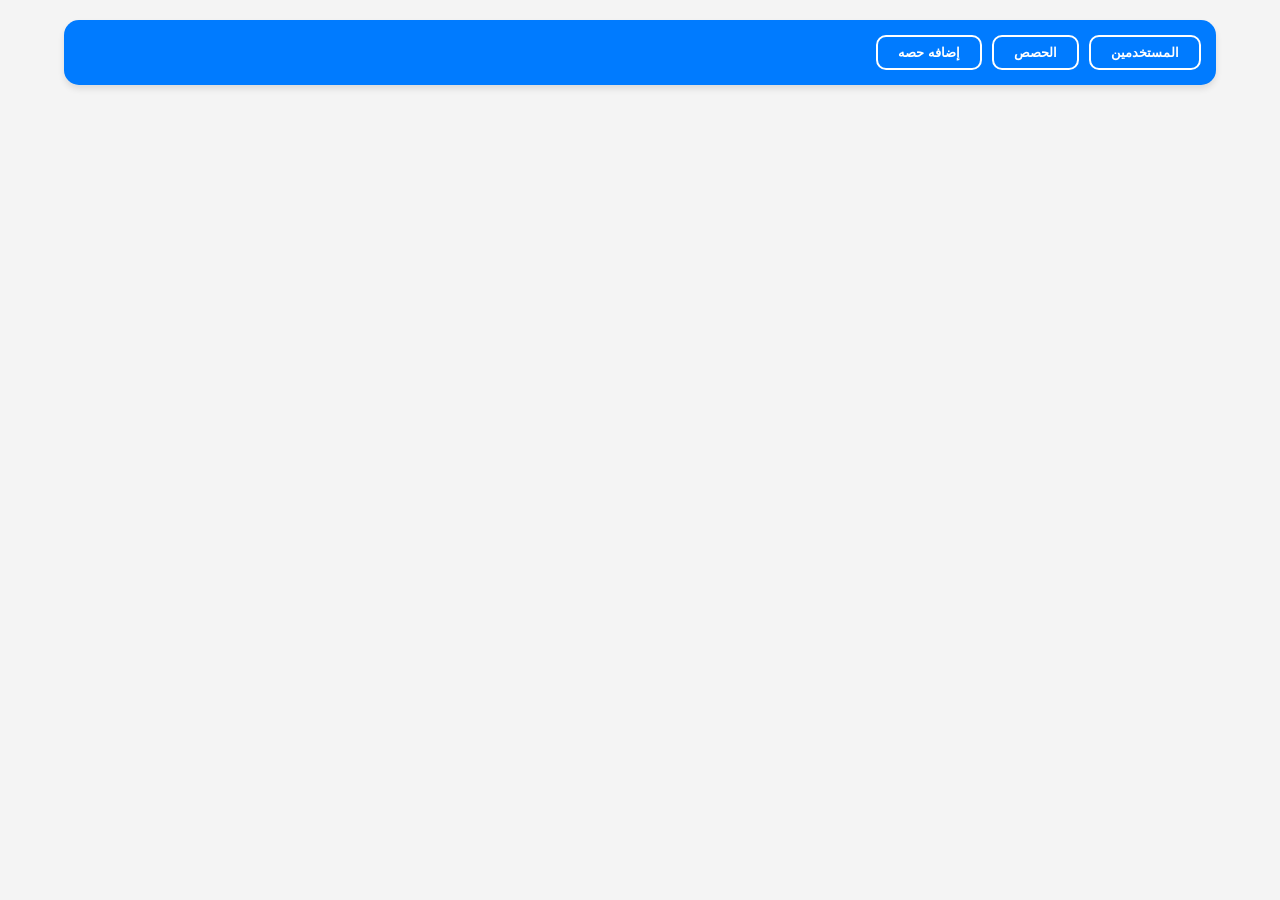
<file: index.html>
<!DOCTYPE html>
<html lang="ar">
<head>
    <meta charset="UTF-8">
    <title>لوحة الطلاب</title>
    <link rel="stylesheet" href="style.css">
</head>
<body>  

<div id="overlay"></div>

<nav class="navbar">
    <div class="nav-links">
        <button class="nav-btn active">المستخدمين</button>
        <button class="nav-btn" onclick="location.href = 'lessons.html'">الحصص</button>
        <button class="nav-btn" onclick="location.href = 'add.html'">إضافه حصه</button>
    </div>
</nav>

<main class="users-container" id="usersContainer">
    <!-- البيانات هتظهر هنا -->
</main>

<script src="main.js"></script>
</body>
</html>
</file>
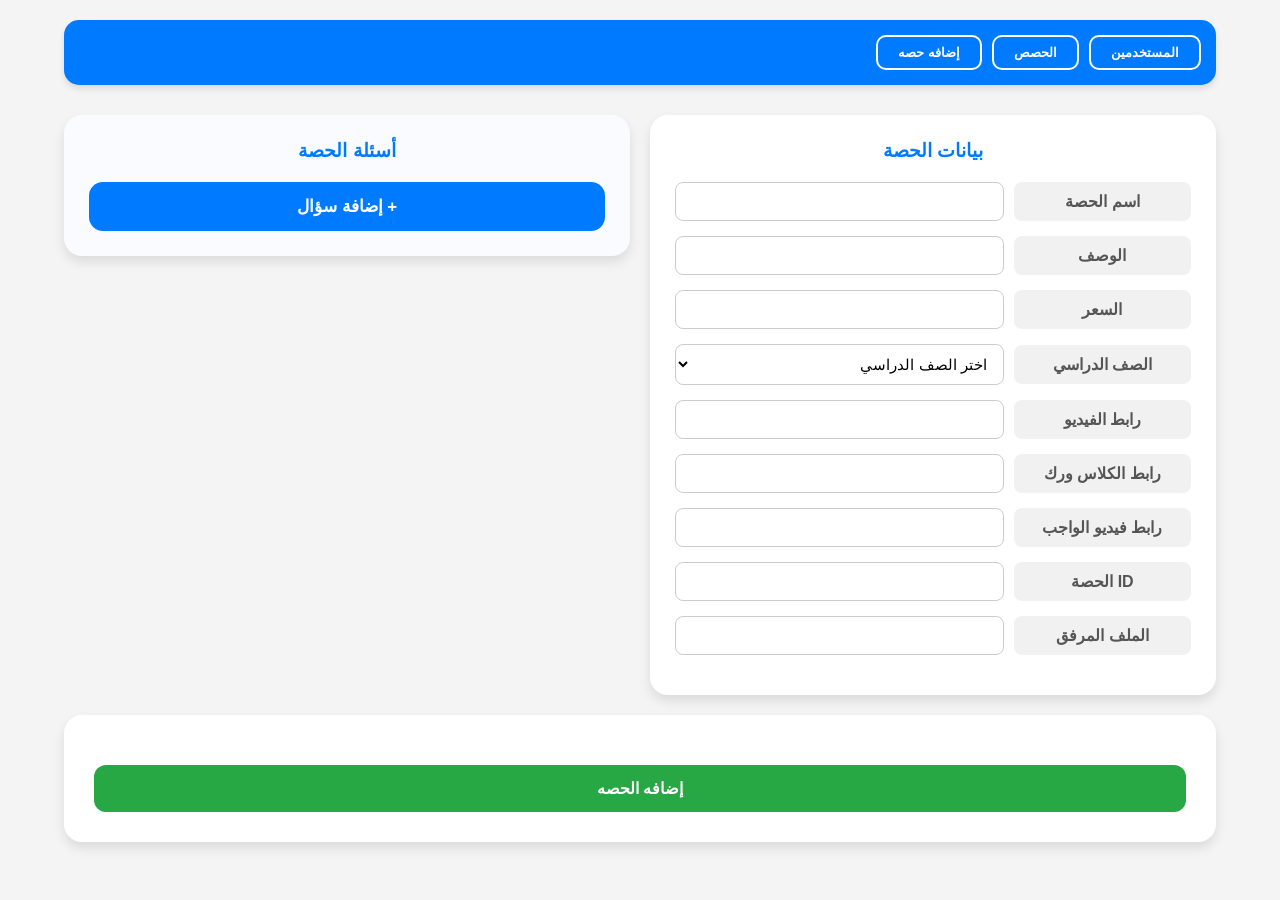
<file: add.html>
<!DOCTYPE html>
<html lang="ar">
<head>
    <meta charset="UTF-8">
    <title>إضافة حصة</title>
    <link rel="stylesheet" href="style.css">
</head>
<body>
<div id="overlay"></div>

<nav class="navbar">
    <div class="nav-links">
        <button class="nav-btn" onclick="location.href = 'index.html'">المستخدمين</button>
        <button class="nav-btn" onclick="location.href = 'lessons.html'">الحصص</button>
        <button class="nav-btn">إضافه حصه</button>
    </div>
</nav>

<main class="users-container add-lesson-layout">

    <!-- بيانات الحصة -->
    <section class="user-card lesson-card">
        <h3 class="card-title">بيانات الحصة</h3>

        <div class="field-row">
            <label>اسم الحصة</label>
            <input type="text" id="lessonName">
        </div>

        <div class="field-row">
            <label>الوصف</label>
            <input type="text" id="lessonDesc">
        </div>

        <div class="field-row">
            <label>السعر</label>
            <input type="number" id="lessonPrice" min="0">
        </div>

        <div class="field-row">
            <label for="lessonGrade">الصف الدراسي</label>
            <select id="lessonGrade">
                <option value="" disabled selected>اختر الصف الدراسي</option>
                <option value="الصف الاول">الصف الأول الثانوي</option>
                <option value="الصف الثاني">الصف الثاني الثانوي</option>
                <option value="الصف الثالث">الصف الثالث الثانوي</option>
            </select>
        </div>

        <div class="field-row">
            <label>رابط الفيديو</label>
            <input type="text" id="lessonVideo">
        </div>
        
        <div class="field-row">
            <label>رابط الكلاس ورك</label>
            <input type="text" id="classworkVideo">
        </div>

        <div class="field-row">
            <label>رابط فيديو الواجب</label>
            <input type="text" id="hwVideo">
        </div>

        <div class="field-row">
            <label>ID الحصة</label>
            <input type="number" id="lessonId">
        </div>
        <div class="field-row">
            <label>الملف المرفق</label>
            <input type="text" id="attachment">
        </div>
    </section>

    <!-- أسئلة الحصة -->
    <section class="user-card questions-card">
        <h3 class="card-title">أسئلة الحصة</h3>

        <div id="questionsContainer" class="questions-list"></div>

        <button id="addQuestionBtn" class="add-question-btn">
            + إضافة سؤال
        </button>
    </section>

    <!-- حفظ -->
    <section class="user-card save-card">
        <button class="submit-btn" id="submitLesson">
            إضافه الحصه
        </button>
    </section>

</main>

<script src="add.js"></script>
</body>
</html>
</file>
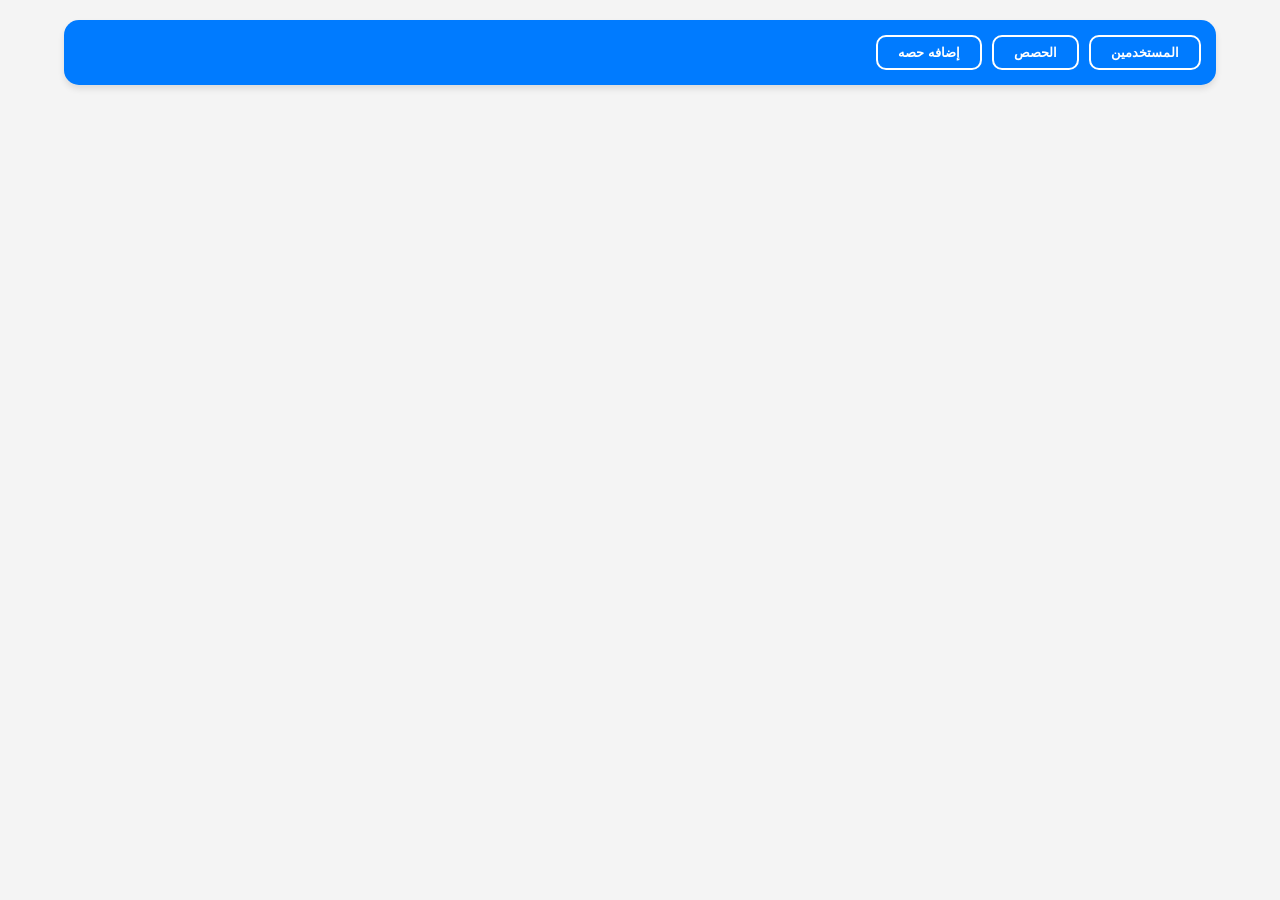
<file: lessons.html>
<!DOCTYPE html>
<html lang="ar">
<head>
    <meta charset="UTF-8">
    <title>لوحة الطلاب</title>
    <link rel="stylesheet" href="style.css">
</head>
<body>  

<div id="overlay"></div>

<nav class="navbar">
    <div class="nav-links">
        <button class="nav-btn active"onclick="location.href = 'index.html'">المستخدمين</button>
        <button class="nav-btn">الحصص</button>
        <button class="nav-btn" onclick="location.href = 'add.html'">إضافه حصه</button>
    </div>
</nav>

<main class="users-container" id="usersContainer">
    <!-- البيانات هتظهر هنا -->
</main>

<script src="lessons.js"></script>

</body>
</html>
</file>
<file: style.css>
/* Reset */
* {
    margin: 0;
    padding: 0;
    box-sizing: border-box;
}

body {
    font-family: Arial, sans-serif;
    background-color: #f4f4f4;
    direction: rtl;
}

/* ===== Navbar ===== */
.navbar {
    width: 90%;
    max-width: 1200px;
    margin: 20px auto;
    padding: 15px;
    background-color: #007BFF;
    border-radius: 15px;
    box-shadow: 0 4px 6px rgba(0,0,0,0.1);
}

.nav-links {
    display: flex;
    gap: 10px;
}

.nav-btn {
    background-color: transparent;
    border: 2px solid white;
    color: white;
    padding: 8px 20px;
    border-radius: 10px;
    font-weight: bold;
    cursor: pointer;
    transition: 0.3s;
}

.nav-btn:hover {
    background-color: white;
    color: #007BFF;
}
/* ===== Users Container ===== */
.users-container {
    width: 90%;
    max-width: 1200px;
    margin: 30px auto;
    display: grid;
    grid-template-columns: repeat(auto-fill, minmax(350px, 1fr));
    gap: 20px;
}

/* ===== User Card ===== */
.user-card {
    background-color: white;
    border-radius: 18px;
    padding: 25px;
    box-shadow: 0 6px 12px rgba(0,0,0,0.1);
    transition: 0.3s;
}

.user-card:hover {
    transform: translateY(-5px);
}

/* Title */
.card-title {
    text-align: center;
    color: #007BFF;
    margin-bottom: 20px;
}

/* ===== Fields ===== */
.field-row {
    display: flex;
    align-items: center;
    justify-content: space-between;
    margin-bottom: 15px;
    gap: 10px;
}

.field-row label {
    width: 35%;
    font-weight: bold;
    color: #555;
    background-color: #f1f1f1;
    padding: 10px;
    border-radius: 8px;
    text-align: center;
}

.field-row input,
.field-row select {
    width: 65%;
    padding: 10px 12px;
    border-radius: 8px;
    border: 1px solid #ccc;
    font-size: 15px;
    transition: 0.3s;
    background-color: white; /* لضمان ظهور خلفية بيضاء صافية للقائمة */
}

.field-row input:focus,
.field-row select:focus {
    border-color: #007BFF;
    box-shadow: 0 0 5px rgba(0,123,255,0.4);
    outline: none;
}

/* ===== Submit Button ===== */
.submit-btn {
    margin-top: 20px;
    width: 100%;
    padding: 12px;
    background-color: #28a745;
    color: white;
    font-size: 16px;
    font-weight: bold;
    border: 2px solid #28a745;
    border-radius: 12px;
    cursor: pointer;
    transition: 0.4s;
}

.submit-btn:hover {
    background-color: transparent;
    color: #28a745;
}

/* ===== Responsive ===== */
@media (max-width: 768px) {
    .navbar {
        width: 100%;
        border-radius: 0;
        margin: 0;
    }
}

#overlay{
    position: fixed;
    top: 0;
    z-index: 2000;
    width: 100%;
    display: none;
    height: 100%
}



































/* ===== Layout ===== */
.add-lesson-layout {
    grid-template-columns: 1fr 1fr;
    align-items: start;
}

/* ===== Questions ===== */
.questions-card {
    background-color: #f9fbff;
}

.questions-list {
    margin-top: 20px;
}

/* Question Card */
.question-card {
    background-color: #ffffff;
    border-radius: 16px;
    padding: 20px;
    margin-bottom: 20px;
    box-shadow: 0 4px 10px rgba(0,0,0,0.08);
}

.question-card h4 {
    text-align: center;
    color: #007BFF;
    margin-bottom: 15px;
}

/* Add Question Button */
.add-question-btn {
    width: 100%;
    padding: 14px;
    font-size: 17px;
    font-weight: bold;
    background-color: #007BFF;
    color: white;
    border: none;
    border-radius: 14px;
    cursor: pointer;
}

.add-question-btn:hover {
    opacity: 0.9;
}

/* Remove Button */
.remove-question-btn {
    margin-top: 10px;
    width: 100%;
    padding: 10px;
    border-radius: 10px;
    border: 2px solid #dc3545;
    background: transparent;
    color: #dc3545;
    font-weight: bold;
    cursor: pointer;
}

.remove-question-btn:hover {
    background-color: #dc3545;
    color: white;
}

/* Save */
.save-card {
    grid-column: span 2;
    display: flex;
    justify-content: center;
    padding: 30px;
}

/* Responsive */
@media (max-width: 768px) {
    .add-lesson-layout {
        grid-template-columns: 1fr;
    }

    .save-card {
        grid-column: span 1;
    }
}
</file>
